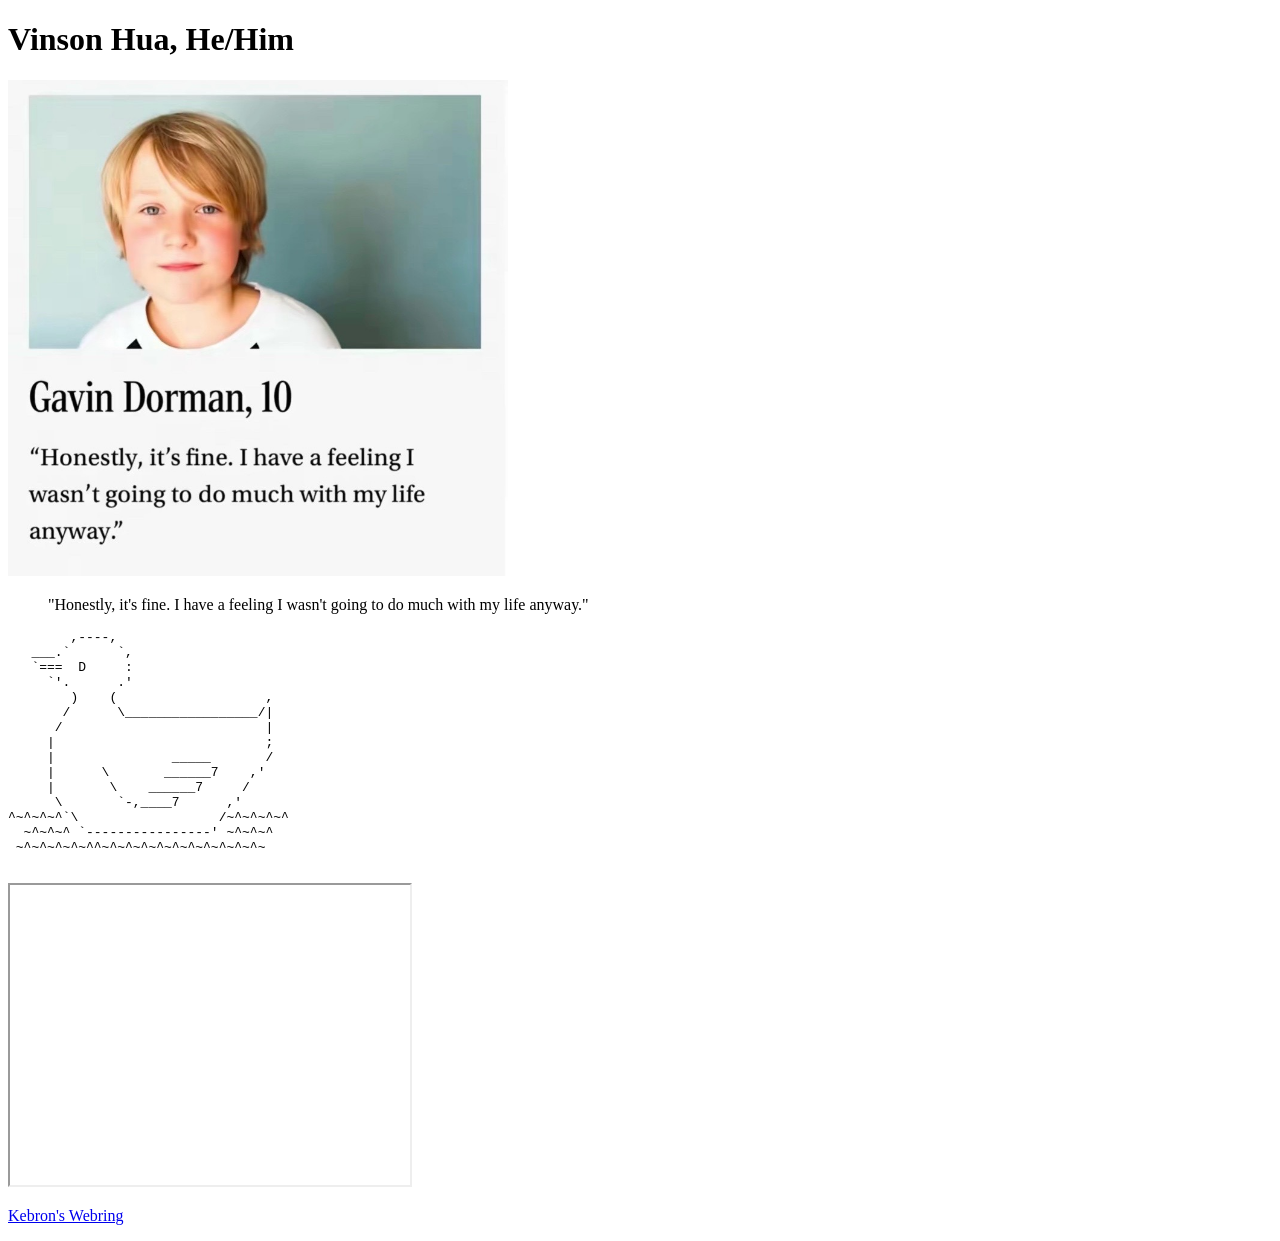
<file: index.html>
<!DOCTYPE html>
<html lang="en">
<head>
    <meta charset="UTF-8">
    <meta name="viewport" content="width=device-width, initial-scale=1.0">
    <title>Vinson's Webring</title>
</head>
<body>
    <h1>Vinson Hua, He/Him</h1>

    <img src="IMG_Quote.JPG" width="500" lt="Vinson's Avatar">

    <blockquote>
        "Honestly, it's fine. I have a feeling I wasn't going to do much with my life anyway."
    </blockquote>

    <pre>
        ,----,
   ___.`      `,
   `===  D     :
     `'.      .'
        )    (                   ,
       /      \_________________/|
      /                          |
     |                           ;
     |               _____       /
     |      \       ______7    ,'
     |       \    ______7     /
      \       `-,____7      ,'  
^~^~^~^`\                  /~^~^~^~^
  ~^~^~^ `----------------' ~^~^~^
 ~^~^~^~^~^^~^~^~^~^~^~^~^~^~^~^~
    </pre>

    <iframe src="https://soundcloud.com/user-256865929/havana-pr0d-rue" width="400" height="300"></iframe>

    <p><a href="https://keb3ron.github.io/capstone/Webring2.html">Kebron's Webring</a></p>
</body>
</html>
</file>
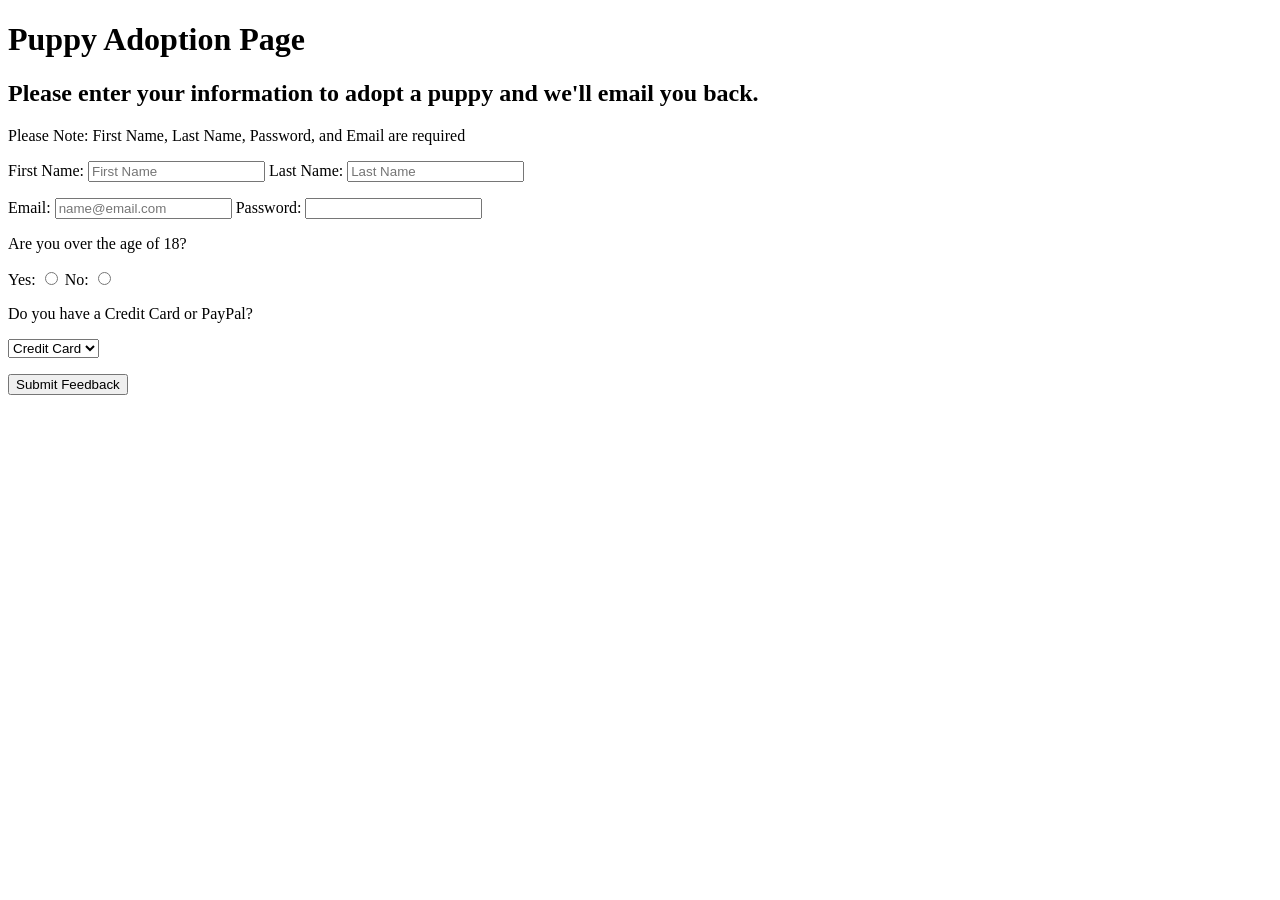
<file: 18practiceHTMLquiz.html>
<!DOCTYPE html>
<html lang="en">
<head>
    <meta charset="UTF-8">
    <meta name="viewport" content="width=device-width, initial-scale=1.0">
    <title>puppies</title>
</head>
<body>
    <h1>Puppy Adoption Page</h1>

    <p><h2>Please enter your information to adopt a puppy and we'll email you back.</h2></p>

    <p>Please Note: First Name, Last Name, Password, and Email are required</p>

    <form method="get">
        <label for="first_name">First Name:</label>
        <input type="text" id="first_name" placeholder="First Name">

        <label for="last_name">Last Name:</label>
        <input type="text" id="last_name" placeholder="Last Name">

        <p>
        <label for="user_email">Email:</label>
        <input type="email" id="user_email" placeholder="name@email.com">
    
        <label for="user_password">Password:</label>
        <input type="password" id="user_password">
        </p>

        <p>Are you over the age of 18?</p>

        <p>
            <label for="yes">Yes:</label>
            <input type="radio" id="yes" name="option" value="yes">

            <label for="no">No:</label>
            <input type="radio" id="no" name="option" value="no">
        </p>

        <p>Do you have a Credit Card or PayPal?</p>

        <p>
            <select name="payment">
                <option value = "a">Credit Card</option>
                <option value = "b">PayPal</option>
            </select>
        </p>

        <input type="submit" value="Submit Feedback">
    </form>
</body>
</html>
</file>
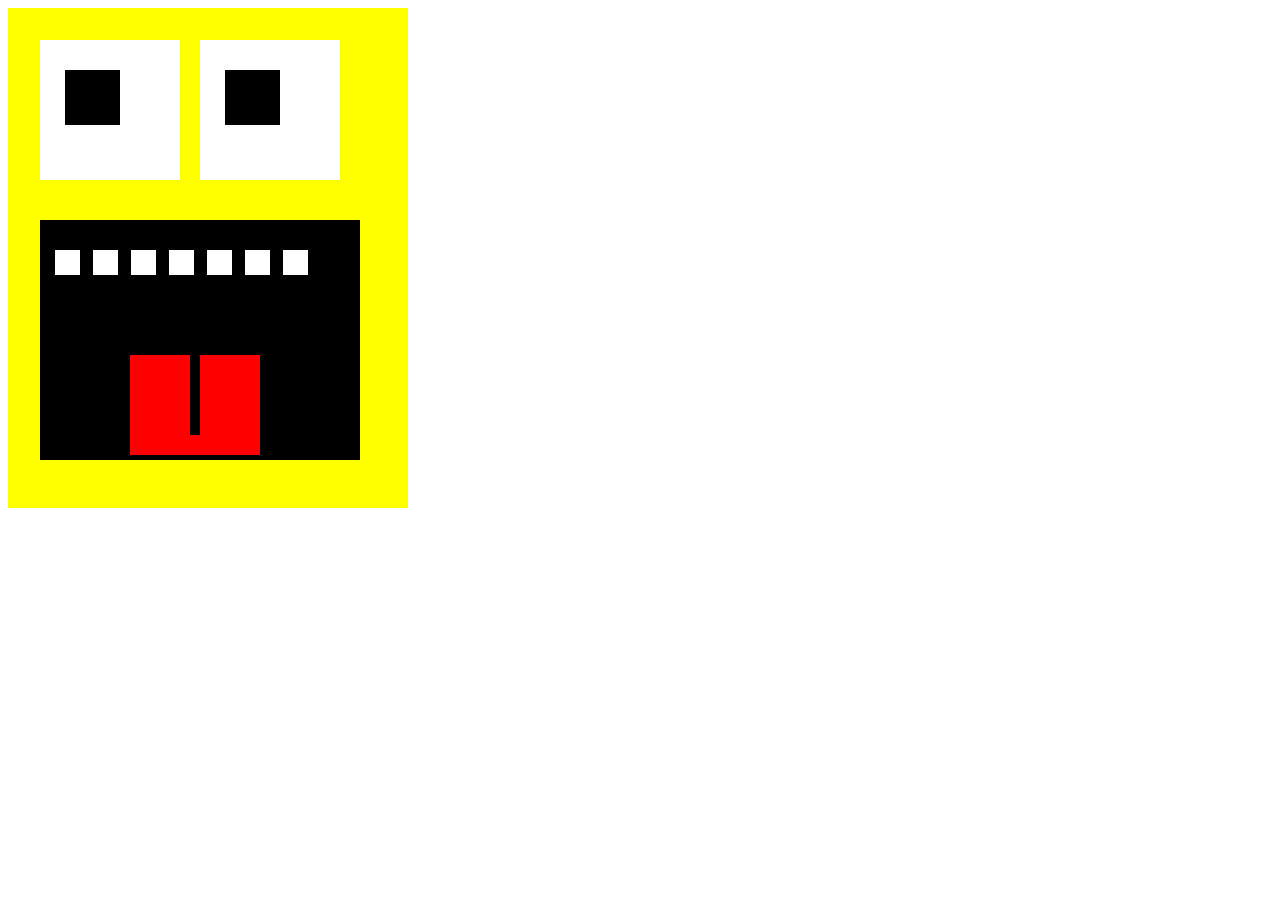
<file: divface.html>
<!DOCTYPE html>
<html lang="en">
<head>
    <meta charset="UTF-8">
    <meta name="viewport" content="width=device-width, initial-scale=1.0">
    <title>Face</title>
    <link rel="stylesheet" href="style.css">
</head>
<body>
    <!-- Face container -->
     <div id="Face">
     </div>

    <!-- Eyes -->
     <div class="Eye" style=" position: absolute; top: 40px; left: 40px;">
     </div>
     <div class="Eye" style=" position: absolute; top: 40px; left: 200px;">
     </div>

    <!-- Pupils -->
     <div class="Pupil" style="position: absolute; top: 70px; left: 65px;">
     </div>
     <div class="Pupil" style="position: absolute; top: 70px; left: 225px;">
     </div>

    <!-- Mouth -->
     <div id="Mouth" style="position: absolute; top: 220px; left: 40px;">
     </div>

    <!-- Teeths -->
     <div class="Teeth" style="position: absolute; top: 250px; left: 55px;">
     </div>
     <div class="Teeth" style="position: absolute; top: 250px; left: 93px;">
     </div>
     <div class="Teeth" style="position: absolute; top: 250px; left: 131px;">
     </div>
     <div class="Teeth" style="position: absolute; top: 250px; left: 169px;">
     </div>
     <div class="Teeth" style="position: absolute; top: 250px; left: 207px;">
     </div>
     <div class="Teeth" style="position: absolute; top: 250px; left: 245px;">
     </div>
     <div class="Teeth" style="position: absolute; top: 250px; left: 283px;">
     </div>

    <!-- Tongue -->
     <div id="Tongue" style="position: absolute; top: 355px; left: 130px;">
     </div>
     <div id="TongueLine" style="position: absolute; top: 355px; left: 190px;">
     </div>

    
</body>
</html>
</file>
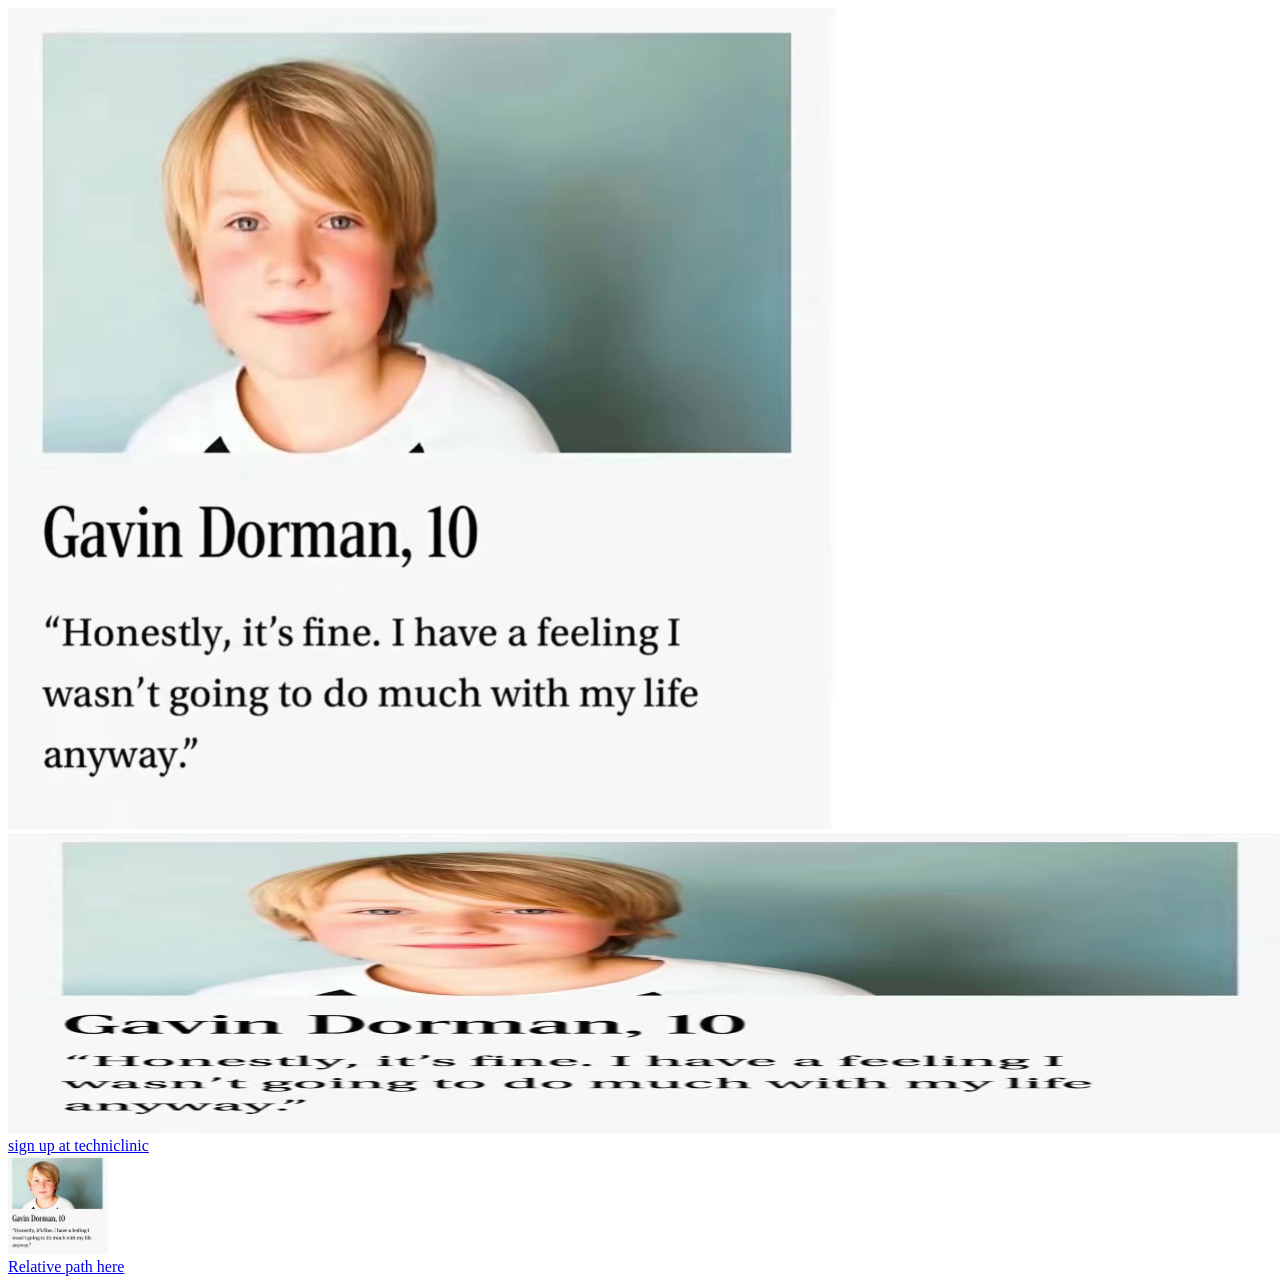
<file: Image_Atag_Practice.html>
<!DOCTYPE html>
<html lang="en">
<head>
    <meta charset="UTF-8">
    <meta name="viewport" content="width=device-width, initial-scale=1.0">
    <title>Document</title>
</head>
<body>
<!-- #1 
INSERT AN IMAGE -->
    <!-- Save an image in the same folder as this html file -->
    <!-- Add it to your page using the img tag -->
    <!-- Add alternate text under the alt attribute -->

    <img src="IMG_Quote.JPG" alt="Quote"><br>


<!-- #2
RESIZE IT  -->
    <!-- Copy the image tag above, but this time add more attributes -->
    <!-- Add the width attribute, then height, then both -->

    <img src="IMG_Quote.JPG" alt="Quote" width="1300" height="300"><br>


<!-- #3
ADD A SIMPLE LINK  -->
    <!-- Create a simple text link with the anchor tag "a" -->
    <!-- Use a webite url in the href attribute -->

    <a href="https://tinyurl.com/TechniClinicAppt">sign up at techniclinic</a><br>



<!-- #4
TURN AN IMAGE INTO A LINK -->
    <!-- Nest the image tag INSIDE the a tag.  -->
    <!-- You want to put it in between the open and close tags! -->

    <a href="https://tinyurl.com/TechniClinicAppt"><img src="IMG_Quote.JPG" alt="Click ME" width="100"></a><br>


<!-- #5
ADD A LINK TO ANOTHER HTML PAGE  -->
    <!-- Add another a tag, but this time, use the relative path for the href attribute -->
    <!-- The full path is what you can open in your browser BUT only on your computer -->
    <!-- The relative path takes you from your current location (in this case this folder) so it will work in github when you push your folder -->

    <a href="index.html">Relative path here</a>


</body>
</html>
</file>
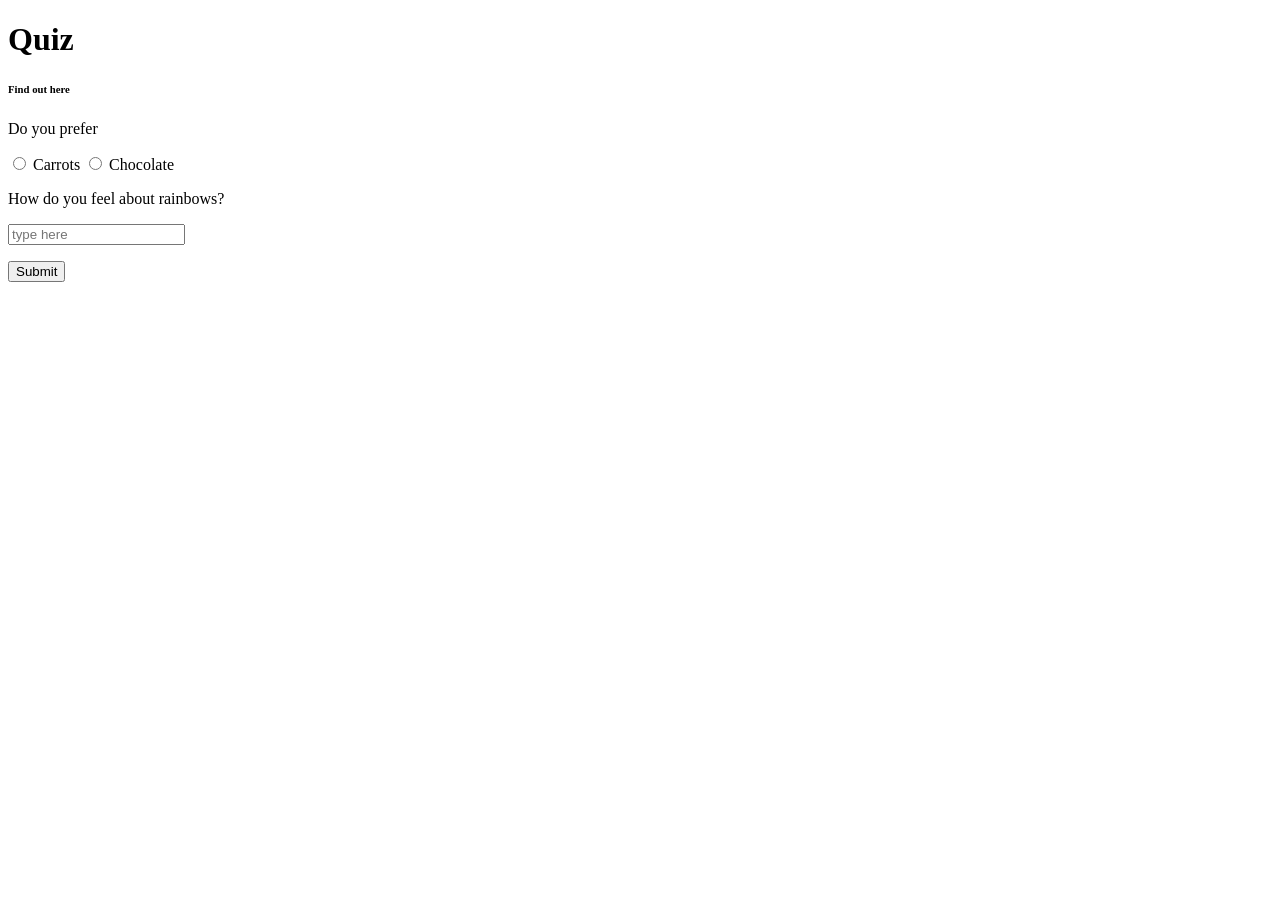
<file: Namequiz2Corrections.html>
<!DOCTYPE html>
<html lang="en">
<head>
    <meta charset="UTF-8">
    <meta name="viewport" content="width=device-width, initial-scale=1.0">
    <title>Document</title>
</head>
<body>
    <h1>Quiz</h1>
    <p><h6>Find out here</h6></p>
    <form method="get">
        Do you prefer

        <p>
            <!-- In my original quiz I didn't put a value tag in my input which caused the info to not be stored in the url -->
        <input type="radio" name="prefer" value="carrot" id="carrot">
        <label for="carrot">Carrots</label>
        <input type="radio" name="prefer" value="chocolate" id="chocolate">
        <label for="chocolate">Chocolate</label>
        </p>
        <p> 
        <label for="rainbow">How do you feel about rainbows?</label>
        </p>
        <p>
            <input type="text" name="rainbow" id="rainbow" placeholder="type here">
        </p>
        
        <input type="submit" value="Submit">
        </p>
        




    </form>

</body>
</html>
</file>
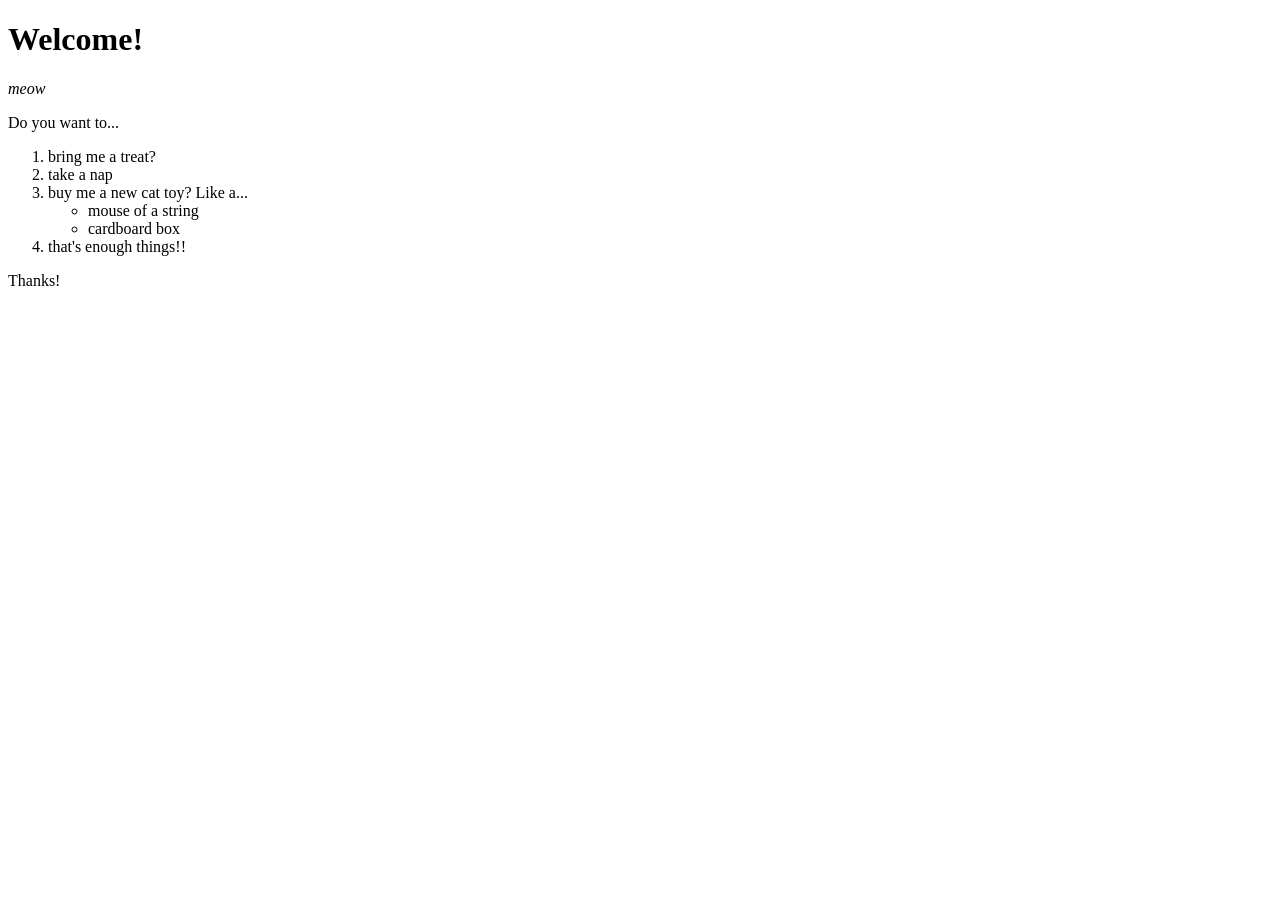
<file: practiceHTMLquiz.html>
<!DOCTYPE html>
<html lang="en">
<head>
    <meta charset="UTF-8">
    <meta name="viewport" content="width=device-width, initial-scale=1.0">
    <title>wow title!</title>
</head>
<body>
    <h1><strong>Welcome!</strong></h1>
    <p><em>meow</em></p>
    <p>Do you want to...</p>
    <p>
        <ol>
            <li>bring me a treat?</li>
            <li>take a nap</li>
            <li>buy me a new cat toy? Like a...</li>
                <ul>
                    <li>mouse of a string</li>
                    <li>cardboard box</li>
                </ul>
            <li>that's enough things!!</li>
        </ol>
    </p>
    Thanks!
</body>
</html>
</file>
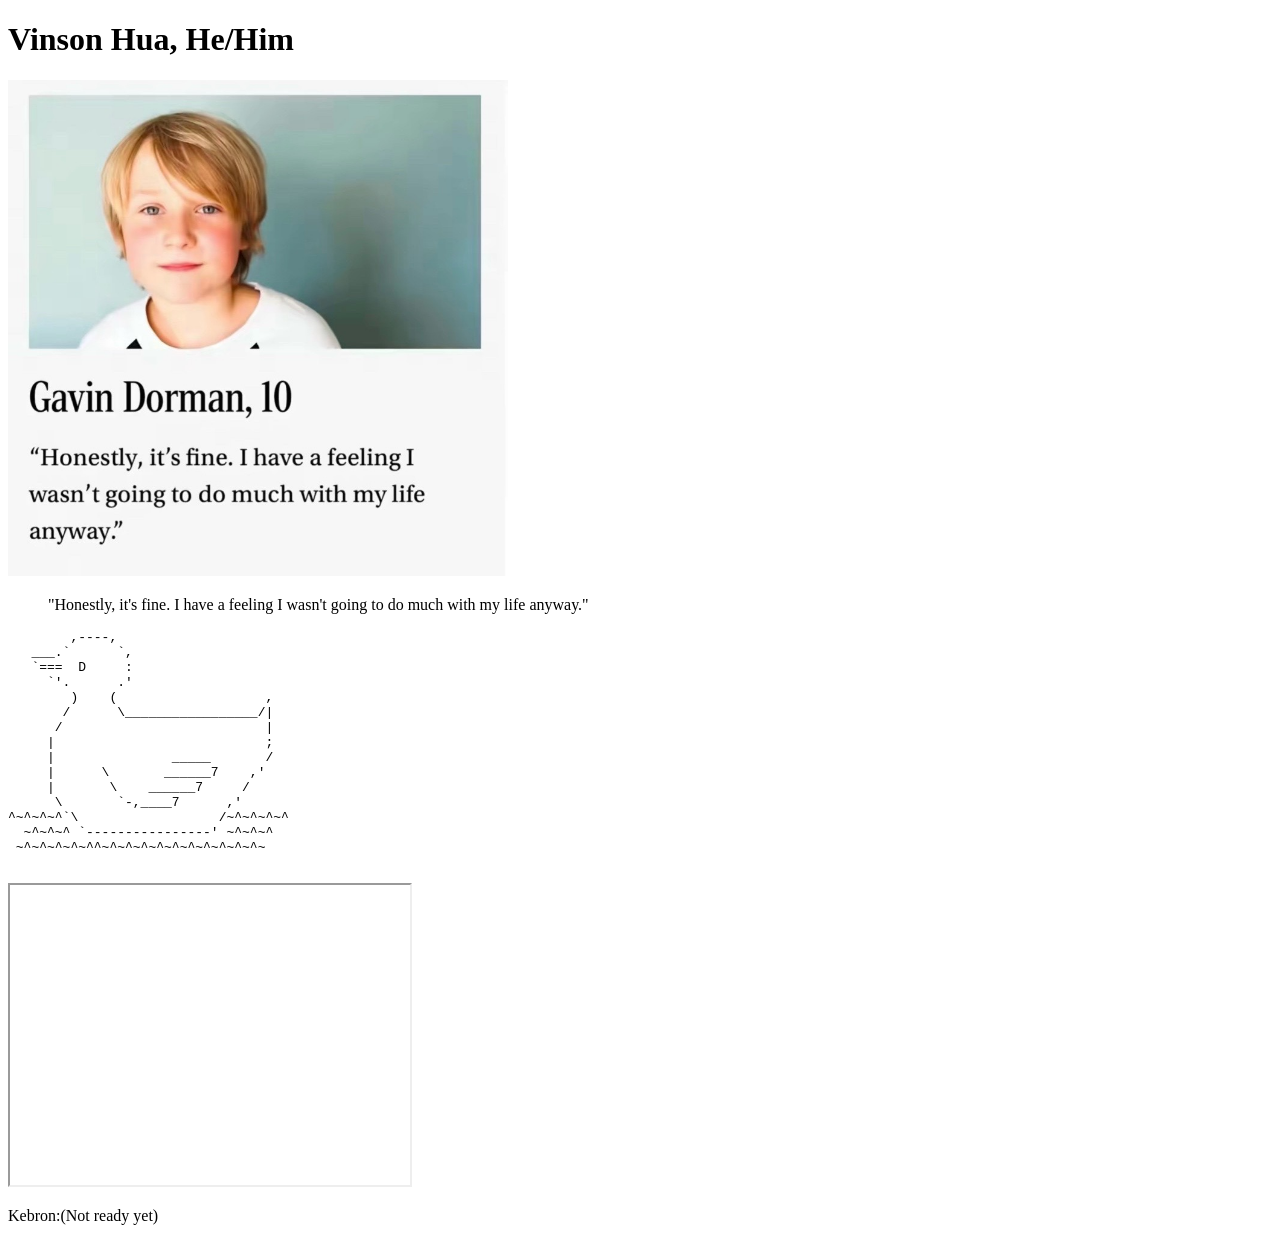
<file: webring.html>
<!DOCTYPE html>
<html lang="en">
<head>
    <meta charset="UTF-8">
    <meta name="viewport" content="width=device-width, initial-scale=1.0">
    <title>Vinson's Webring</title>
</head>
<body>
    <h1>Vinson Hua, He/Him</h1>

    <img src="IMG_Quote.JPG" width="500" lt="Vinson's Avatar">

    <blockquote>
        "Honestly, it's fine. I have a feeling I wasn't going to do much with my life anyway."
    </blockquote>

    <pre>
        ,----,
   ___.`      `,
   `===  D     :
     `'.      .'
        )    (                   ,
       /      \_________________/|
      /                          |
     |                           ;
     |               _____       /
     |      \       ______7    ,'
     |       \    ______7     /
      \       `-,____7      ,'  
^~^~^~^`\                  /~^~^~^~^
  ~^~^~^ `----------------' ~^~^~^
 ~^~^~^~^~^^~^~^~^~^~^~^~^~^~^~^~
    </pre>

    <iframe src="https://soundcloud.com/user-256865929/havana-pr0d-rue" width="400" height="300"></iframe>

    <p>Kebron:(Not ready yet)</p>
</body>
</html>
</file>
<file: style.css>
#Face {
    background-color: yellow;
    width: 400px;
    height: 500px;
}

.Eye {
    background-color: white;
    width: 140px;
    height: 140px;
}

.Pupil {
    background-color: black;
    width: 55px;
    height: 55px;
}

#Mouth {
    background-color: black;
    width: 320px;
    height: 240px;
}

.Teeth {
    background-color: white;
    width: 25px;
    height: 25px;
}

#Tongue {
    background-color: red;
    width: 130px;
    height: 100px;
}

#TongueLine {
    background-color: black;
    width: 10px;
    height: 80px;
}
</file>
